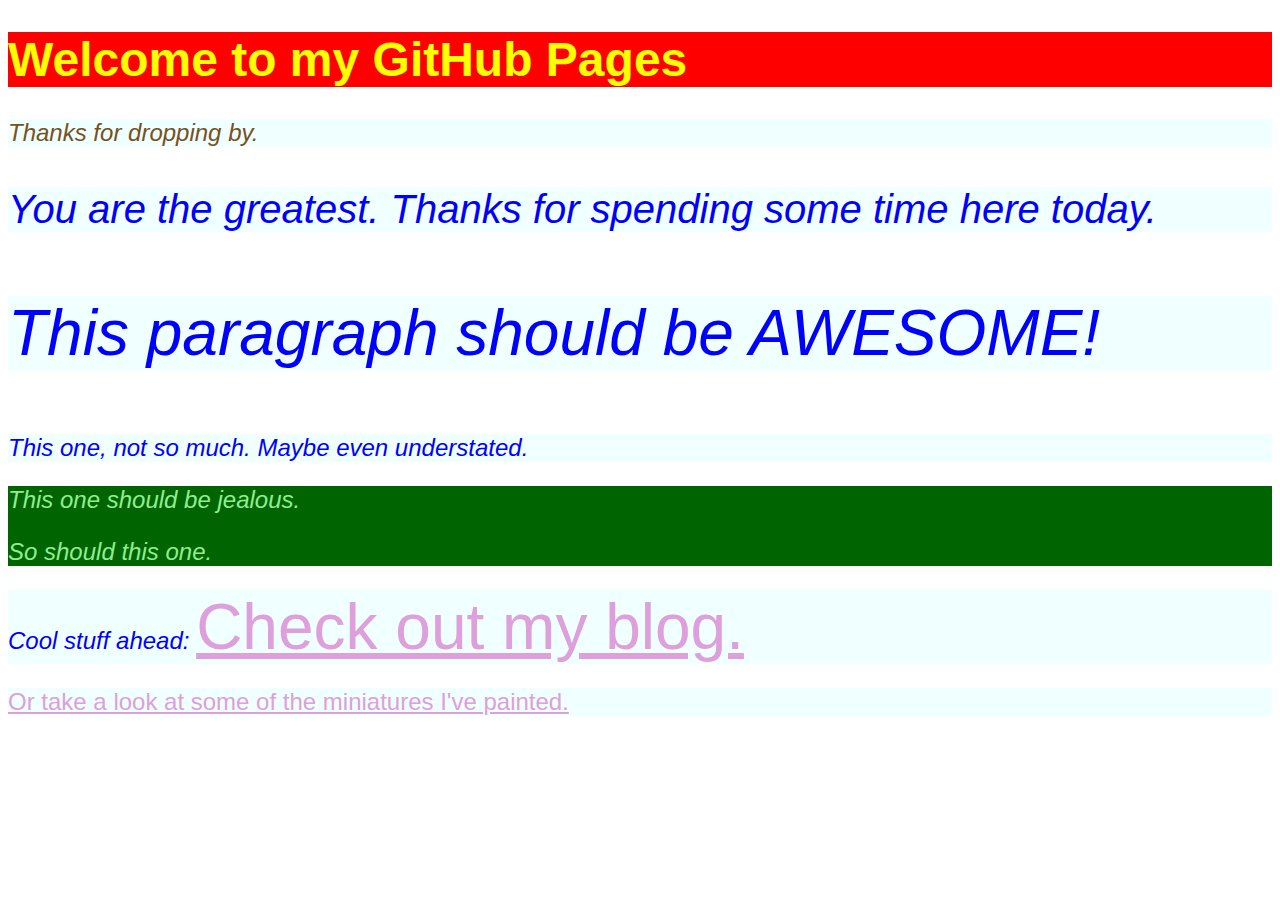
<file: index.html>
<!DOCTYPE html>
<html>

<head>
    <meta charset="UTF-8" />
    <title>Simon Kingaby</title>
    <link rel="stylesheet" type="text/css" href="index.css" />
</head>

<body>
    <h1>Welcome to my GitHub Pages</h1>

    <p id="P1">Thanks for dropping by.</p>
    
    <p id="P2">You are the greatest.  Thanks for spending some time here today.</p>

    <p class="Awesome">This paragraph should be AWESOME!</p>

    <p>This one, not so much.  Maybe even understated.</p>

    <div class="jealous">
        <p class="jealous">This one should be jealous.</p>
        <p class="jealous">So should this one.</p>
    </div>

    <p>Cool stuff ahead:  <a class="Awesome" href="https://omwtm.blog">Check out my blog.</a></p>
    <p><a href="https://skingaby.com">Or take a look at some of the miniatures I've painted.</a></p>

</body>

</html>
</file>
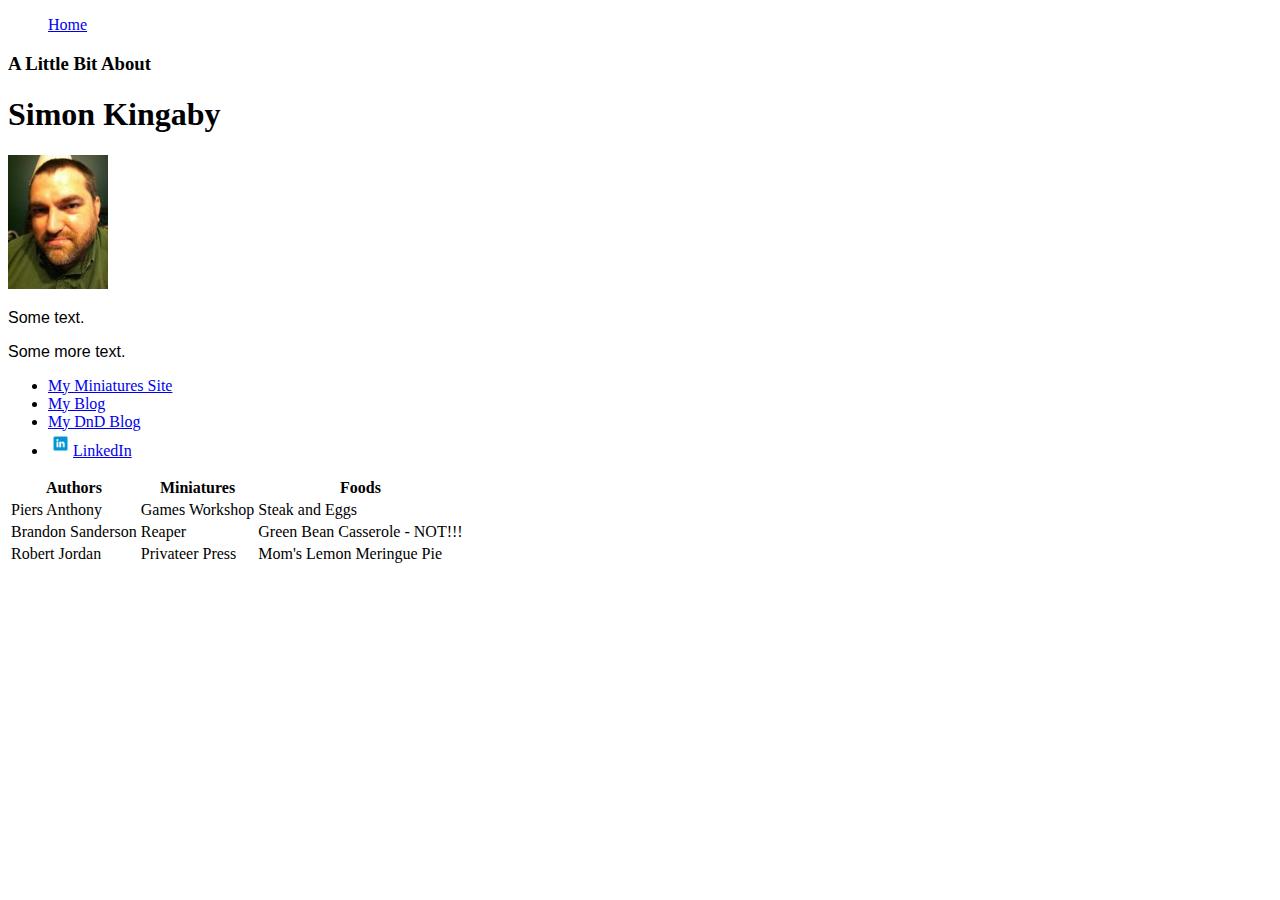
<file: bio.html>
<!DOCTYPE html>
<html lang="en-us">

<head>
    <meta charset="UTF-8">
    <title>Simon Kingaby</title>
    <link rel="stylesheet" type="text/css" href="bio.css" />
</head>

<body>
    <menu>
        <a href="index.html">Home</a>
    </menu>
    <h3>A Little Bit About</h3>
    <h1>Simon Kingaby</h1>

    <img src="headshot.jpg" alt="Simon's Headshot" />

    <p>Some text.</p>
    <p>Some more text.</p>

    <ul>
        <li><a href="https://skingaby.com">My Miniatures Site</a></li>
        <li><a href="https://omwtm.blog">My Blog</a></li>
        <li><a href="https://mydnd5e.com">My DnD Blog</a></li>
        <li><a href="https://www.linkedin.com/skingaby"><img src="linkedin.png" alt="LinkedIn" width="25px" />LinkedIn</a></li>
    </ul>

    <table>
        <tr>
            <th>Authors</th>
            <th>Miniatures</th>
            <th>Foods</th>
        </tr>
        <tr>
            <td>Piers Anthony</td>
            <td>Games Workshop</td>
            <td>Steak and Eggs</td>
        </tr>
        <tr>
            <td>Brandon Sanderson</td>
            <td>Reaper</td>
            <td>Green Bean Casserole - NOT!!!</td>
        </tr>
        <tr>
            <td>Robert Jordan</td>
            <td>Privateer Press</td>
            <td>Mom's Lemon Meringue Pie</td>
        </tr>
    </table>

</body>

</html>
</file>
<file: index.css>
h1 {
    color: yellow;
    background-color: red;
    font-family: Verdana, Geneva, Tahoma, sans-serif;
    font-weight: bold;
    font-size: 36pt;
}

p {
    color: blue;
    background-color: azure;
    font-family: 'Lucida Sans', 'Lucida Sans Regular', 'Lucida Grande', 'Lucida Sans Unicode', Geneva, Verdana, sans-serif;
    font-style: italic;
    font-size: 18pt;
}

#P1 {
    color: rgb(119, 81, 32);
}

#P2 {
    font-size: 250%;
}

a {
    font-style: normal;
}

a:visited {
    color: rgba(95, 255, 47, 0.171);
}

a:link {
    color: plum;
}

.Awesome {
    font-size: 48pt;
}

.jealous {
    color: lightgreen;
    background-color: darkgreen;
}
</file>
<file: bio.css>
p {
    font-family: Verdana, Geneva, Tahoma, sans-serif;
}
</file>
